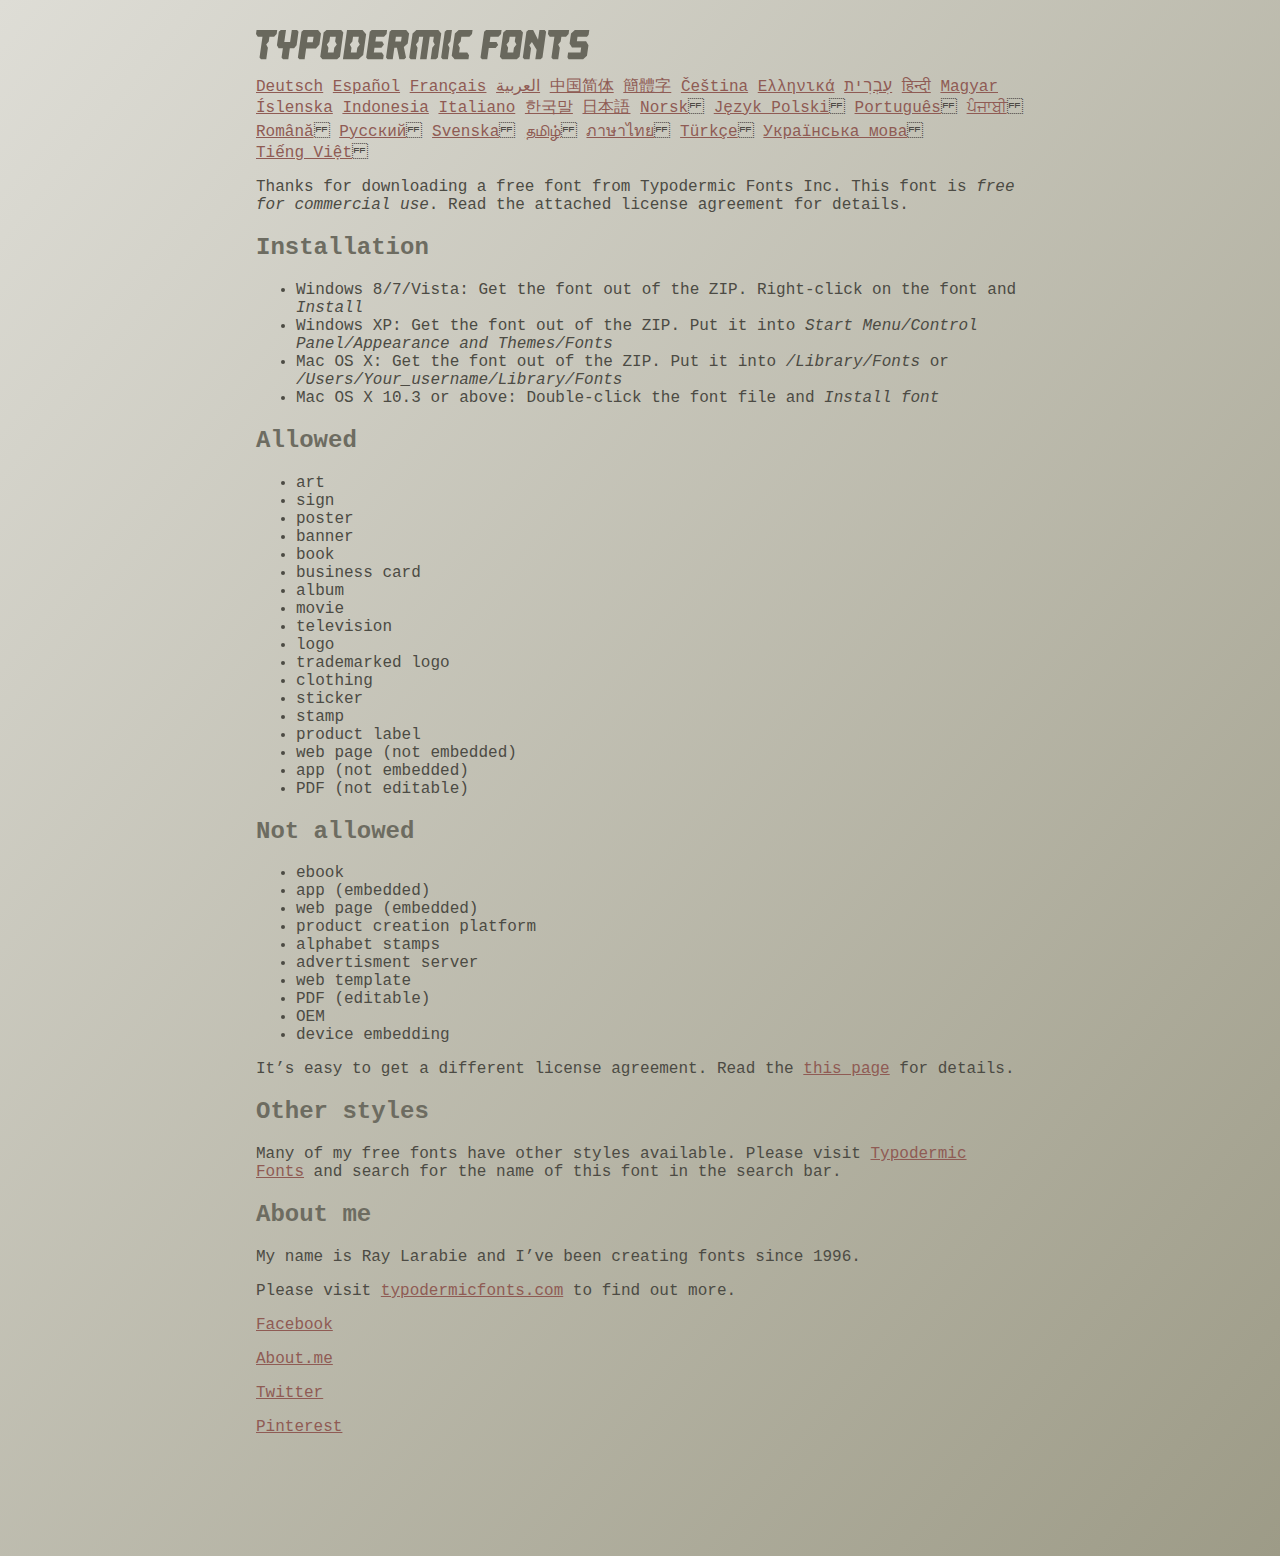
<file: assets/fonts/read-this.html>
<head>
<meta http-equiv="Content-Type" content="text/html; charset=utf-8">
<title>Typodermic Fonts Inc. Freeware Font instructions 2014</title>
<style type="text/css">
body {
	margin:30px 20% 120px 20%;
	padding:0px;
	font-family:Consolas, Courier, sans-serif;
	color:#4c4b44;
	background-color:#c2c1b3;

/* IE10 Consumer Preview */ 
background-image: -ms-linear-gradient(top left, #DEDDD6 0%, #9D9B87 100%);

/* Mozilla Firefox */ 
background-image: -moz-linear-gradient(top left, #DEDDD6 0%, #9D9B87 100%);

/* Opera */ 
background-image: -o-linear-gradient(top left, #DEDDD6 0%, #9D9B87 100%);

/* Webkit (Safari/Chrome 10) */ 
background-image: -webkit-gradient(linear, left top, right bottom, color-stop(0, #DEDDD6), color-stop(1, #9D9B87));

/* Webkit (Chrome 11+) */ 
background-image: -webkit-linear-gradient(top left, #DEDDD6 0%, #9D9B87 100%);

/* W3C Markup, IE10 Release Preview */ 
background-image: linear-gradient(to bottom right, #DEDDD6 0%, #9D9B87 100%);

	}
h2 {color:#6d6c61;}
a {color:#8f5b54;}
a:hover {color:#ffffff; background-color:#9a998c;}
</style>
</head>

<body>

<svg width="350px" height="30px">
	<path fill="#69685D" d="M0,4.006L0.554,0h20.674l-0.553,4.006l-2.559,2.772h-4.688l-0.682,4.816l-2.515,3.026l1.663,3.07
		l-1.62,11.594H4.987l-1.448-1.79l2.94-20.716H1.791L0,4.006z"/>
	<path fill="#69685D" d="M35.8,0h5.285l1.408,1.791l-1.876,13.343l-2.515,3.111h-4.264l-1.534,11.04h-5.286l-1.449-1.79l1.322-9.25
		h-4.263l-1.705-3.111l1.875-13.343L24.76,0h5.242l-1.706,12.064h5.799L35.8,0z"/>
	<path fill="#69685D" d="M62.09,0l2.899,3.453L63.412,14.58l-3.496,3.962h-9.805l-1.491,10.742h-5.244l-1.493-1.79l3.625-25.704
		L47.469,0H62.09z M50.965,12.362h5.797l0.81-5.583h-5.799L50.965,12.362z"/>
	<path fill="#69685D" d="M64.256,26.642l3.367-24.041L70.523,0h14.664l2.132,2.601l-3.368,24.041l-2.856,2.643H66.431L64.256,26.642
		z M73.335,11.595l-2.514,3.026l1.663,3.07l-0.683,4.816H77.6l0.68-4.816l2.516-3.07l-1.663-3.026l0.681-4.816h-5.796L73.335,11.595
		z"/>
	<path fill="#69685D" d="M86.926,29.285L91.017,0h15.518l3.581,4.307l-2.899,20.673l-4.774,4.305H86.926z M96.345,11.595
		l-2.515,3.026l1.664,3.07l-0.683,4.816h5.798l0.681-4.816l2.516-3.07l-1.663-3.026l0.681-4.816h-5.796L96.345,11.595z"/>
	<path fill="#69685D" d="M127.114,29.285h-15.473l-1.492-1.79l3.624-25.704L115.731,0h15.389l-0.554,4.006l-2.557,2.772h-7.971
		l-0.684,4.816h6.906l1.662,3.026l-2.515,3.111h-6.905l-0.683,4.775h8.057l1.791,2.771L127.114,29.285z"/>
	<path fill="#69685D" d="M150.21,0l2.898,3.453l-1.405,9.977l-3.881,3.452l2.217,10.613l-1.748,1.79h-4.944l-2.387-11.553h-2.6
		l-1.622,11.553h-5.241l-1.493-1.79l3.624-25.704L135.588,0H150.21z M145.691,6.779h-5.796l-0.683,4.816h5.799L145.691,6.779z"/>
	<path fill="#69685D" d="M159.92,29.285h-5.242l-1.492-1.79l3.41-24.042L160.432,0h21.911l2.897,3.453l-3.409,24.042l-1.876,1.79
		h-5.284l1.617-11.594l2.517-3.07l-1.662-3.026l0.681-4.816h-4.092l-3.154,22.506h-6.522l3.155-22.506h-4.134l-0.683,4.816
		l-2.515,3.026l1.663,3.07L159.92,29.285z"/>
	<path fill="#69685D" d="M191.879,29.285h-5.244l-1.492-1.79l3.624-25.704L190.728,0h5.242l-1.619,11.595l-2.516,3.026l1.663,3.07
		L191.879,29.285z"/>
	<path fill="#69685D" d="M213.018,25.279l-0.554,4.006h-13.854l-2.899-3.494l3.156-22.338L202.702,0h13.854l-0.555,4.006
		l-2.558,2.772h-8.1l-0.683,4.816l-2.515,3.026l1.663,3.07l-0.683,4.816h8.1L213.018,25.279z"/>
	<path fill="#69685D" d="M226.007,29.285l-1.492-1.79l3.624-25.704L230.1,0h15.473l-0.554,4.006l-2.557,2.772h-8.058l-0.724,5.115
		h6.818l1.664,3.07l-2.557,3.11h-6.82l-1.535,11.211H226.007z"/>
	<path fill="#69685D" d="M243.903,26.642l3.368-24.041L250.17,0h14.663l2.131,2.601l-3.367,24.041l-2.855,2.643h-14.664
		L243.903,26.642z M252.983,11.595l-2.516,3.026l1.662,3.07l-0.681,4.816h5.796l0.684-4.816l2.515-3.07l-1.664-3.026l0.684-4.816
		h-5.798L252.983,11.595z"/>
	<path fill="#69685D" d="M280.639,19.822l-4.731-7.758l-2.516,3.069l1.662,3.069l-1.533,11.082h-5.244l-1.493-1.79l3.626-25.704
		L272.37,0h4.773l4.902,9.677L283.41,0h5.285l1.407,1.791l-3.623,25.704l-1.877,1.79h-5.285L280.639,19.822z"/>
	<path fill="#69685D" d="M291.926,4.006L292.48,0h20.674l-0.554,4.006l-2.557,2.772h-4.691l-0.681,4.816l-2.516,3.026l1.664,3.07
		l-1.621,11.594h-5.285l-1.451-1.79l2.942-20.716h-4.689L291.926,4.006z"/>
	<path fill="#69685D" d="M325.168,17.478h-9.209l-2.387-3.923l1.45-10.102L318.857,0h14.452l-0.682,4.86l-1.621,1.918h-9.506
		l-0.64,4.561h9.208l2.388,3.878l-1.493,10.572l-3.836,3.494h-14.579l-1.107-1.917l0.682-4.86h12.362L325.168,17.478z"/>
</svg>

<br>

<p translate="no">

<a href="http://translate.google.com/translate?hl=en&sl=en&tl=de&u=http://typodermicfonts.com/wp-content/uploads/2014/02/read-this.html&sandbox=0&usg=ALkJrhivq6___mill12Uw6fPvMWyJxstkw">Deutsch</a>

<a href="http://translate.google.com/translate?hl=en&sl=en&tl=es&u=http://typodermicfonts.com/wp-content/uploads/2014/02/read-this.html&sandbox=0&usg=ALkJrhjAt3cpinDeMTX6Ro8UcZFqaE8K5Q">Español</a>

<a href="http://translate.google.com/translate?hl=en&sl=en&tl=fr&u=http://typodermicfonts.com/wp-content/uploads/2014/02/read-this.html&sandbox=0&usg=ALkJrhjObLPhFyyhwigF-dBoOZ3eXYdDsw">Français</a>

<a href="http://translate.google.com/translate?hl=en&sl=en&tl=ar&u=http://typodermicfonts.com/wp-content/uploads/2014/02/read-this.html&sandbox=0&usg=ALkJrhg2hs-st3zodt-AjmoeuPHfyJsTEg">العربية</a>

<a href="http://translate.google.com/translate?hl=en&sl=en&tl=zh-CN&u=http://typodermicfonts.com/wp-content/uploads/2014/02/read-this.html&sandbox=0&usg=ALkJrhiilVnjG1Ks0DN7UyRqbKExhxAT-Q">中国简体</a>

<a href="http://translate.google.com/translate?hl=en&sl=en&tl=zh-TW&u=http://typodermicfonts.com/wp-content/uploads/2014/02/read-this.html&sandbox=0&usg=ALkJrhiSCPRAYToARlHI4kxIK9eCIFKQhw">簡體字</a>

<a href="http://translate.google.com/translate?hl=en&sl=en&tl=cs&u=http://typodermicfonts.com/wp-content/uploads/2014/02/read-this.html&sandbox=0&usg=ALkJrhj3z2HOOmCXLT-ApYW2SCeBvTGvTA">Čeština</a>

<a href="http://translate.google.com/translate?hl=en&sl=en&tl=el&u=http://typodermicfonts.com/wp-content/uploads/2014/02/read-this.html&sandbox=0&usg=ALkJrhhoORG-43TvZ2NVrll3T0oyOZE0VA">Ελληνικά</a>

<a href="http://translate.google.com/translate?hl=en&sl=en&tl=iw&u=http://typodermicfonts.com/wp-content/uploads/2014/02/read-this.html&sandbox=0&usg=ALkJrhiP4kLXdDxVNuV6-9tHJ8Tbt-1xKw">עִבְרִית</a>

<a href="http://translate.google.com/translate?hl=en&sl=en&tl=hi&u=http://typodermicfonts.com/wp-content/uploads/2014/02/read-this.html&sandbox=0&usg=ALkJrhhJmUufReWrMTSaGKPPOqV7q5jpGQ">हिन्दी</a>

<a href="http://translate.google.com/translate?hl=en&sl=en&tl=hu&u=http://typodermicfonts.com/wp-content/uploads/2014/02/read-this.html&sandbox=0&usg=ALkJrhgfcL_UwP3jkr6Vvq35rkhETFuTug">Magyar</a>

<a href="http://translate.google.com/translate?hl=en&sl=en&tl=is&u=http://typodermicfonts.com/wp-content/uploads/2014/02/read-this.html&sandbox=0&usg=ALkJrhjpK9lELyRP50Vv3RNgqCJDb6d-GQ">Íslenska</a>

<a href="http://translate.google.com/translate?hl=en&sl=en&tl=id&u=http://typodermicfonts.com/wp-content/uploads/2014/02/read-this.html&sandbox=0&usg=ALkJrhiExV3gmyXBUVqcwNiGiUWQSRrgIQ">Indonesia</a>

<a href="http://translate.google.com/translate?hl=en&sl=en&tl=it&u=http://typodermicfonts.com/wp-content/uploads/2014/02/read-this.html&sandbox=0&usg=ALkJrhgMr2_uulaLYRSFz8C34rtcbN6XEg">Italiano</a>

<a href="http://translate.google.com/translate?hl=en&sl=en&tl=ko&u=http://typodermicfonts.com/wp-content/uploads/2014/02/read-this.html&sandbox=0&usg=ALkJrhhl_nNXiOMIiBERq879UXH1XYfZGw">한국말</a>

<a href="http://translate.google.com/translate?hl=en&ie=UTF8&prev=_t&sl=en&tl=ja&u=http://typodermicfonts.com/wp-content/uploads/2014/02/read-this.html&sandbox=0&usg=ALkJrhi2FvSFgSUub72-Sq2moIRAosCiLA">日本語</a>

<a href="http://translate.google.com/translate?hl=en&sl=en&tl=no&u=http://typodermicfonts.com/wp-content/uploads/2014/02/read-this.html&sandbox=0&usg=ALkJrhhnf9AGd5hfxwA04e1w-tfYPha1ww">Norsk</a>
<a href="http://translate.google.com/translate?hl=en&sl=en&tl=pl&u=http://typodermicfonts.com/wp-content/uploads/2014/02/read-this.html&sandbox=0&usg=ALkJrhjZTe5eJRrZffLe0zgqEHPrMb8pOQ">Język&nbsp;Polski</a>
<a href="http://translate.google.com/translate?hl=en&sl=en&tl=pt-BR&u=http://typodermicfonts.com/wp-content/uploads/2014/02/read-this.html&sandbox=0&usg=ALkJrhg-zp3i6AcZCv02ONjZ5YvkcCFDBw">Português</a>
<a href="http://translate.google.com/translate?hl=en&sl=en&tl=pa&u=http://typodermicfonts.com/wp-content/uploads/2014/02/read-this.html&sandbox=0&usg=ALkJrhhPEMoYvW59_DJT7y6fxgG2IMh23A">ਪੰਜਾਬੀ</a>
<a href="http://translate.google.com/translate?hl=en&sl=en&tl=ro&u=http://typodermicfonts.com/wp-content/uploads/2014/02/read-this.html&sandbox=0&usg=ALkJrhgD0R8zxuQQh-YmFpQTJdvjhAYm2A">Română</a>
<a href="http://translate.google.com/translate?hl=en&sl=en&tl=ru&u=http://typodermicfonts.com/wp-content/uploads/2014/02/read-this.html&sandbox=0&usg=ALkJrhgI6c7Pd-FCcipT4xc2NPTefj5JJg">Русский</a>
<a href="http://translate.google.com/translate?hl=en&sl=en&tl=sv&u=http://typodermicfonts.com/wp-content/uploads/2014/02/read-this.html&sandbox=0&usg=ALkJrhhA8gW_-rjCbZQ5TK46zFMB3_StEQ">Svenska</a>
<a href="http://translate.google.com/translate?hl=en&sl=en&tl=ta&u=http://typodermicfonts.com/wp-content/uploads/2014/02/read-this.html&sandbox=0&usg=ALkJrhiwxxCEPzu3pHBXP-fbTZaOzYqe3g">தமிழ்</a>
<a href="http://translate.google.com/translate?hl=en&sl=en&tl=th&u=http://typodermicfonts.com/wp-content/uploads/2014/02/read-this.html&sandbox=0&usg=ALkJrhjP1N1DRUB1M81k5mi5KnRtt5C2-Q">ภาษาไทย</a>
<a href="http://translate.google.com/translate?hl=en&sl=en&tl=tr&u=http://typodermicfonts.com/wp-content/uploads/2014/02/read-this.html&sandbox=0&usg=ALkJrhiTYbD039OWznCcGyQnMy89_v-1gA">Türkçe</a>
<a href="http://translate.google.com/translate?hl=en&sl=en&tl=uk&u=http%3A%2F%2Ftypodermicfonts.com%2Fwp-content%2Fuploads%2F2014%2F02%2Fread-this.html">Українська&nbsp;мова</a>
<a href="http://translate.google.com/translate?hl=en&sl=en&tl=vi&u=http://typodermicfonts.com/wp-content/uploads/2014/02/read-this.html&sandbox=0&usg=ALkJrhirTQPOLCZognLpxOvJQT_158y07A">Tiếng&nbsp;Việt</a>
</p>


<p>Thanks for downloading a free font from <span translate="no">Typodermic Fonts Inc.</span> This font is <em>free for commercial use</em>. Read the attached license agreement for details.</p>


<h2>Installation</h2>

<ul>
<li>Windows 8/7/Vista: Get the font out of the ZIP. Right-click on the font and <em>Install</em>
<li>Windows XP: Get the font out of the ZIP. Put it into <cite translate="no">Start Menu/Control Panel/Appearance and Themes/Fonts</cite>
<li>Mac OS X: Get the font out of the ZIP. Put it into <cite translate="no">/Library/Fonts</cite> or <cite translate="no">/Users/Your_username/Library/Fonts</cite>
<li>Mac OS X 10.3 or above: Double-click the font file and <em>Install font</em>
</ul>


<h2>Allowed</h2>

<ul>
<li>art
<li>sign
<li>poster
<li>banner
<li>book
<li>business card
<li>album
<li>movie
<li>television
<li>logo
<li>trademarked logo
<li>clothing
<li>sticker
<li>stamp
<li>product label
<li>web page (not embedded)
<li>app (not embedded)
<li>PDF (not editable)
</ul>

<h2>Not allowed</h2>

<ul>
<li>ebook
<li>app (embedded)
<li>web page (embedded)
<li>product creation platform
<li>alphabet stamps
<li>advertisment server
<li>web template
<li>PDF (editable)
<li>OEM
<li>device embedding
</ul>

<p>It&rsquo;s easy to get a different license agreement. Read the <a href="http://typodermicfonts.com/custom/">this page</a> for details.</p>

<h2>Other styles</h2>

<p>Many of my free fonts have other styles available. Please visit <a href="http://typodermicfonts.com">Typodermic Fonts</a> and search for the name of this font in the search bar.</p>


<h2>About me</h2>

<p>My name is <span translate="no">Ray Larabie</span> and I&rsquo;ve been creating fonts since 1996.</p>

<p>Please visit <a href="http://typodermicfonts.com">typodermicfonts.com</a> to find out more.</p>

<p translate="no"><a href="https://www.facebook.com/pages/Typodermic-Fonts/7153899975">Facebook</a></p>
<p translate="no"><a href="http://about.me/raylarabie/#">About.me</a></p>
<p translate="no"><p><a href="https://twitter.com/typodermic">Twitter</a></p>
<p translate="no"><p><a href="http://www.pinterest.com/plywood747/">Pinterest</a></p>

</body>
</file>
